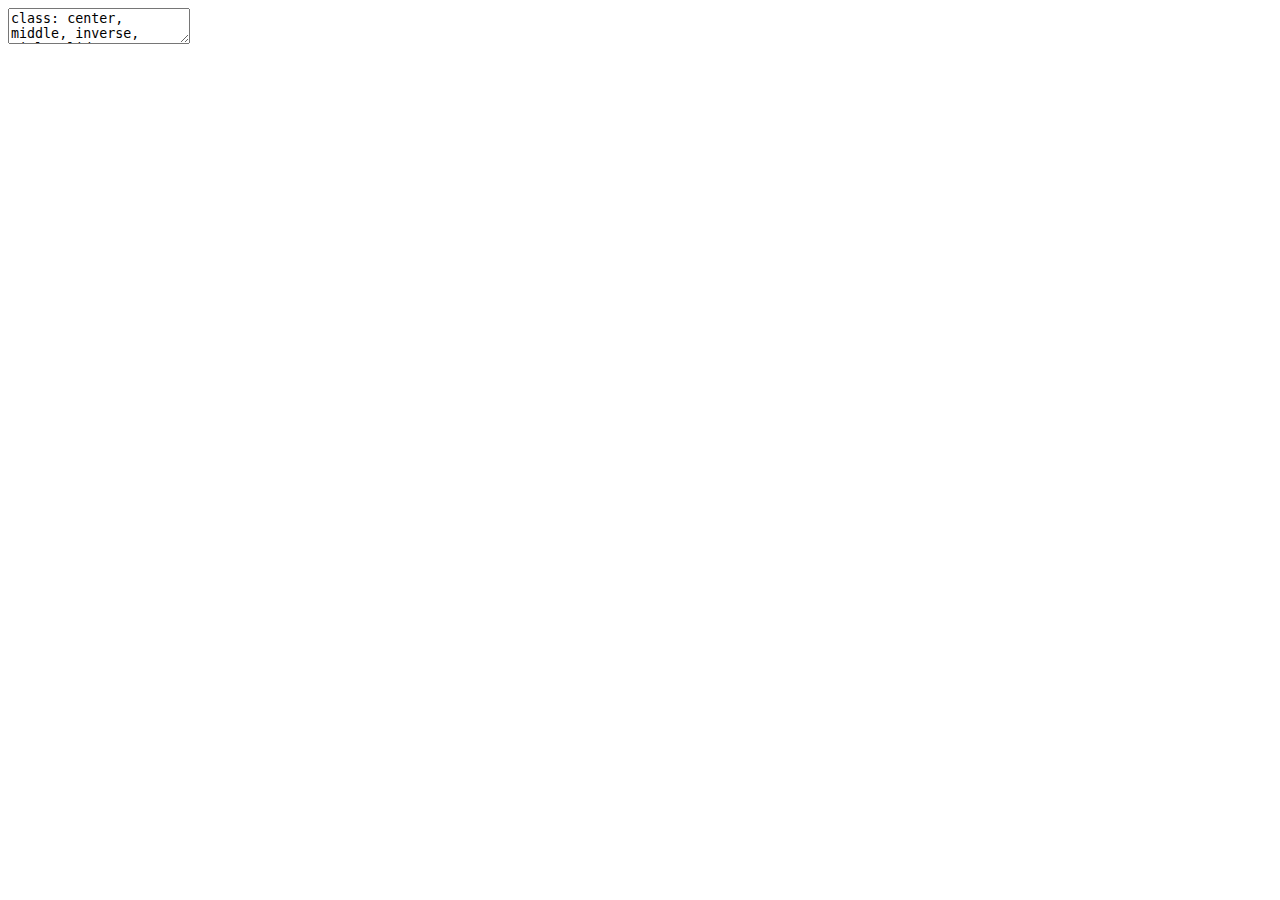
<file: index.html>
<!DOCTYPE html>
<html lang="" xml:lang="">
  <head>
    <title>Data Analyst - Desafio</title>
    <meta charset="utf-8" />
    <meta name="author" content="Luciano O. Batista" />
    <script src="libs/header-attrs-2.4.6/header-attrs.js"></script>
    <link href="libs/anchor-sections-1.0/anchor-sections.css" rel="stylesheet" />
    <script src="libs/anchor-sections-1.0/anchor-sections.js"></script>
    <link href="libs/tile-view-0.2.1/tile-view.css" rel="stylesheet" />
    <script src="libs/tile-view-0.2.1/tile-view.js"></script>
    <link href="libs/animate.css-3.7.2/animate.xaringan.css" rel="stylesheet" />
    <link rel="stylesheet" href="xaringan-themer.css" type="text/css" />
  </head>
  <body>
    <textarea id="source">
class: center, middle, inverse, title-slide

# Data Analyst - Desafio
## Análise Exploratória de Dados
### Luciano O. Batista
### Como melhorar a experiência de aprendizagem dos estudantes?
### <br><br><br><font size='5'>.right[.small[29/08/2020]]</font>

---
















class: inverse

### Base de Dados

- Foram utilizados dados reais de mais de 30 mil estudantes da Open University (OU). Universidade de ensino online no Reino Unido.
- Os dados estão distribuídos em 7 tabelas, contendo informações sobre:
  - Cursos
  - Estudantes
  - Plataforma online
- Toda informação foi coletada e anonimizada para preservar a privacidade dos estudantes.

--

### Objetivo

- Apresentar insights importantes que possam auxiliar na tomada de decisão e consequentemente melhorar a experiência de aprendizagem dos estudantes.

--

### Público Alvo

- Gerência

---

class: inverse, middle, center

# Cursos e Plataforma Online

.left[.footnote[[*] Alguns cursos não são ofertados por todo período disponível no dataset, e alguns gráficos terão espaços em branco devido a esse aspecto]]
---

class: center

# Oferta e Duração dos Cursos

.left[Observou-se que sempre que um curso é ofertado  no **&lt;span style="color:#12A661"&gt;primeiro período&lt;/span&gt;** do ano ele possui maior carga horária total (em dias), comparado ao **&lt;span style="color:#1495B3"&gt;segundo período&lt;/span&gt;**.]

![](index_files/figure-html/courses_duration-1.svg)&lt;!-- --&gt;



---

class: center

# Perfomance vs Duração

.left[Mesmo com uma redução considerável na carga horária dos cursos **(30 a 40 dias)**, no geral a performance dos estudantes não sofreu nenhuma mudança significativa. Porém, observamos uma queda de mais de 12% quando olhamos para o **&lt;span style="color:#12A661"&gt;Curso B&lt;/span&gt;**, no período de 2014/02.]

![](index_files/figure-html/score_period-1.svg)&lt;!-- --&gt;


---

class: center

# Material de consulta

.left[A OU (Open University) oferece diversos materiais para auxiliar os estudantes. Com o tempo, houve aumento da quantidade de recursos assim como a **&lt;span style="color:#12A661"&gt;adição de novos&lt;/span&gt;**.]

![](index_files/figure-html/resource-1.svg)&lt;!-- --&gt;

---

class: center

# Material de consulta




.left[Apesar do aumento na quantidade total de materiais ofertados ao longo do tempo: **2463** em 2013 e **3124** em 2014, esse comportamento não é linear quando analisamos curso a curso. E curiosamente, no curso B, no mesmo período que houve menos oferta de material **&lt;span style="color:#12A661"&gt;(mais de 100 recursos a menos)&lt;/span&gt;**, é o período que observamos uma queda na média do score final dos estudantes.]

![](index_files/figure-html/resource_class-1.svg)&lt;!-- --&gt;

---

class: center

# Período das Avaliações

.left[Cada curso possui avaliações intermediárias **&lt;span style="color:#12A661"&gt;(TMA)&lt;/span&gt;** ao longo do período e avaliações finais **&lt;span style="color:#8F1F17"&gt;(Exam)&lt;/span&gt;** na última semana. Porém, um tipo de avaliação **&lt;span style="color:#A67B24"&gt;(CMA)&lt;/span&gt;** não ocorre para todas as disciplinas e nem em todos períodos. Por ser uma avaliação assistida por computador, presume-se que não se aplica a todos os cursos.]

![](index_files/figure-html/period_tests-1.svg)&lt;!-- --&gt;

---

class: inverse, center, middle

# Estudantes


---

class: center

# Taxa de Reprovação

.left[Aqui observa-se um padrão interessante em relação a taxa de reprovação nos cursos. Apesar de vermos que a média de performance permanece praticamente sem alteração ao longo dos períodos (slide 5), a **taxa de reprovação** costuma ser um pouco **&lt;span style="color:#12A661"&gt;maior&lt;/span&gt;** nos períodos mais curtos (considerando os cursos que foram ofertados mais de 3 vezes).]

![](index_files/figure-html/fail_ratio-1.svg)&lt;!-- --&gt;


---

class: center

# Taxas de Desistência e Aprovação

.left[Analisando as taxas de desitência e aprovação é observado que os cursos **&lt;span style="color:#12A661"&gt;A e G&lt;/span&gt;** apresentam as menores taxas de desistência. Além disso, o curso **&lt;span style="color:#12A661"&gt;Curso A&lt;/span&gt;** apresenta a maior taxa de aprovação, aproximadamente 7 a cada 10 estudantes são aprovados.]

.pull-left[
![](index_files/figure-html/withdrawn_ratio-1.svg)&lt;!-- --&gt;
]

.pull-right[
![](index_files/figure-html/pass_ratio-1.svg)&lt;!-- --&gt;
]

---

class: center

# Quantidade de Estudantes por Gênero

.left[Os dados mostram uma população predominantemente feminina em 2 cursos específicos: **Curso B e Curso G**. Em todas os outros temos mais homens participando dos cursos. Tal aderência pode ter relação com características intrínsecas dos respectivos cursos.]

![](index_files/figure-html/unnamed-chunk-2-1.svg)&lt;!-- --&gt;

---

class: center

# Distribuições dos Scores Finais

.left[Após ter visualizado no slide 5 a média dos scores finais, é interessante observar como foi a distribuição de notas ao longo do tempo e por curso.]

.left[O que observa-se é um comportamento diferenciado em 2 cursos (**&lt;span style="color:#12A661"&gt;Curso B e Curso G&lt;/span&gt;**). Ambos possuem um pico de estudantes com performance muito elevada **(acima de 90 pontos)**.]

![](index_files/figure-html/unnamed-chunk-3-1.svg)&lt;!-- --&gt;

---

class: center

# Distribuições dos Scores Finais

.left[Também é possível notar que todos os cursos mantém um perfil característico de distribuição dos scores ao longo do tempo. Tal fator nos leva a acreditar que existe uma manuntenção da forma como os cursos vem sendo trabalhados e também uma manuntenção do perfil de aluno que normalmente opta por cada curso.]

![](index_files/figure-html/unnamed-chunk-4-1.svg)&lt;!-- --&gt;

---

class: center

## Distribuição da Taxa de Acesso à Plataforma

.left[Como a plataforma online da OU oferece grande quantidade de materiais, e toda interação online é registrada no banco de dados, pode ser útil observar se existe diferença entre os estudantes de **alto desempenho** (High), apresentado no gráfico abaixo, e os demais.]


![](index_files/figure-html/unnamed-chunk-5-1.svg)&lt;!-- --&gt;


---

class: center

## Distribuição da Taxa de Acesso à Plataforma

.left[Abaixo estão as distribuições do acessso de estudantes que tiveram **scores entre 50 e 90** (Medium). Observando o eixo da taxa de acesso à plataforma, vemos que a mesma é muito baixa quando comparada com os estudantes de alto desempenho.]

![](index_files/figure-html/unnamed-chunk-6-1.svg)&lt;!-- --&gt;

---

class: center

## Distribuição da Taxa de Acesso à Plataforma

.left[Abaixo estão os estudantes que foram reprovados, pois tiveram um **score menor que 50** (Low). Observa-se que mesmo sendo reprovados eles obtiveram uma taxa de acesso não tão distante dos estudantes de alto desempenho. O que leva acreditar que sua reprovação pode ser consequência de um outro fator.]

![](index_files/figure-html/unnamed-chunk-7-1.svg)&lt;!-- --&gt;

---

class: center

# Média da Taxa de Acesso à Plataforma

.left[Após ter uma visão geral do comportamento do acesso à plataforma entre diferentes perfis de estudantes, fica claro ao ver as médias que quem mais acessa os recursos oferecidos pela OU são os estudantes de alto desempenho. Também é possível ver que nos períodos de menor carga horária tem-se um aumento na taxa de acesso.]

![](index_files/figure-html/unnamed-chunk-8-1.svg)&lt;!-- --&gt;




---

class: center

# Perfil dos Acessos à Plataforma

.left[No gráfico seguinte é visto o acesso à plataforma relacionado aos dados ao longo da duração do curso no eixo horizontal (em dias), e em conjunto com os cursos e o respectivo período.]

![](index_files/figure-html/unnamed-chunk-10-1.svg)&lt;!-- --&gt;

---

class: center

# Perfil dos Acessos à Plataforma

.left[Veja que a **&lt;span style="color:#12A661"&gt;linha de tendência&lt;/span&gt;**  apresenta diferentes picos durante um determinado período. Esses picos são referentes aos períodos das avaliações, sugerindo que os estudantes acessam mais os recursos quando se aproxima das datas das avaliações.]

![](index_files/figure-html/unnamed-chunk-11-1.svg)&lt;!-- --&gt;


---

class: center

# Características por Região

.left[Observa-se insights interessantes sobre a localização desses estudantes. No **Sul do Reino Unido** está localizado a **&lt;span style="color:#12A661"&gt;maior parcela&lt;/span&gt;** dos estudantes que estiveram matriculados na OU e em segundo lugar a Escócia.

Também nota-se que existe maior número de homens do que mulheres, aproximadamente **36% a mais**.

Vemos que a maior fatia dos estudantes possuem entre **0 e 35 anos**, e novamente o Sul e a Escócia concentra maior parcela.]




.pull-left[
&lt;iframe src="interactive_plot_gender.html" width="900" height="600" scrolling="yes" seamless="seamless" frameBorder="0"&gt; &lt;/iframe&gt;]

.pull-right[
&lt;iframe src="interactive_plot_ageband.html" width="900" height="600" scrolling="yes" seamless="seamless" frameBorder="0"&gt; &lt;/iframe&gt;]

---

class: center
background-color: #D2E31B

## Auxiliando na Tomada de Decisão!

.left[
- Pode ser interessante um replanejamento dos cursos de menor duração, e assim tentar diminuir a taxa de reprovação nos respectivos períodos.

- Alguns cursos precisam ser estudadas em mais detalhes: 
  - Cursos B e G: Entender quais fatores são mais determinantes para as mulheres optarem por esses cursos. 
  - Curso A: Avaliar quais parâmetros fazem este curso ter altas taxas de aprovação, e assim tentar replicar para outros cursos.]

.left[
&lt;img src="img/check.png" width="683" /&gt;
]
---

class: center
background-color: #D2E31B

## Auxiliando na Tomada de Decisão!

.left[
- Os dados mostram que existe maior acesso à plataforma por estudantes de alto desempenho. Sendo assim, pode ser importante o incentivo mais efetivo ao uso da plaforma online.

- Os perfis de acesso à plataforma mostram picos de acesso ao longo de um determinado periodo e curso. Esses perfis podem ser importantes para o time de Data Science prever a demanda de acesso à plataforma, evitando assim quedas no servidor devido ao aumento tráfego.

- Algumas ações de marketing podem ser importantes para promover avanço nos negócios:
 - Promover o curso em outras regiões do Reino Unido, além do Sul e da Escócia, pois esses concentram maior parte dos estudantes.
 - Promover os cursos para pessoas de faixa-etária acima dos 35 anos, assim como para o público feminino.
]

.left[
&lt;img src="img/check.png" width="40%" /&gt;
]

---

class: inverse, center
background-color: #D2E3BA

## **&lt;span style="color:#12A661"&gt;Links&lt;/span&gt;**


### [LinkedIn](https://www.linkedin.com/in/lucianobatistads/)

### [GitHub](https://github.com/LucianoBatista)

### [Blog](https://lobdata.com.br/)

### [Fonte dos dados](https://www.nature.com/articles/sdata2017171)


&lt;br&gt;
&lt;br&gt;
&lt;br&gt;
## **&lt;span style="color:#12A661"&gt;Obrigado!&lt;/span&gt;**
    </textarea>
<style data-target="print-only">@media screen {.remark-slide-container{display:block;}.remark-slide-scaler{box-shadow:none;}}</style>
<script src="https://remarkjs.com/downloads/remark-latest.min.js"></script>
<script>var slideshow = remark.create({
"ratio": "16:9",
"highlightStyle": "github",
"highlightLines": true,
"countIncrementalSlides": false
});
if (window.HTMLWidgets) slideshow.on('afterShowSlide', function (slide) {
  window.dispatchEvent(new Event('resize'));
});
(function(d) {
  var s = d.createElement("style"), r = d.querySelector(".remark-slide-scaler");
  if (!r) return;
  s.type = "text/css"; s.innerHTML = "@page {size: " + r.style.width + " " + r.style.height +"; }";
  d.head.appendChild(s);
})(document);

(function(d) {
  var el = d.getElementsByClassName("remark-slides-area");
  if (!el) return;
  var slide, slides = slideshow.getSlides(), els = el[0].children;
  for (var i = 1; i < slides.length; i++) {
    slide = slides[i];
    if (slide.properties.continued === "true" || slide.properties.count === "false") {
      els[i - 1].className += ' has-continuation';
    }
  }
  var s = d.createElement("style");
  s.type = "text/css"; s.innerHTML = "@media print { .has-continuation { display: none; } }";
  d.head.appendChild(s);
})(document);
// delete the temporary CSS (for displaying all slides initially) when the user
// starts to view slides
(function() {
  var deleted = false;
  slideshow.on('beforeShowSlide', function(slide) {
    if (deleted) return;
    var sheets = document.styleSheets, node;
    for (var i = 0; i < sheets.length; i++) {
      node = sheets[i].ownerNode;
      if (node.dataset["target"] !== "print-only") continue;
      node.parentNode.removeChild(node);
    }
    deleted = true;
  });
})();
(function() {
  "use strict"
  // Replace <script> tags in slides area to make them executable
  var scripts = document.querySelectorAll(
    '.remark-slides-area .remark-slide-container script'
  );
  if (!scripts.length) return;
  for (var i = 0; i < scripts.length; i++) {
    var s = document.createElement('script');
    var code = document.createTextNode(scripts[i].textContent);
    s.appendChild(code);
    var scriptAttrs = scripts[i].attributes;
    for (var j = 0; j < scriptAttrs.length; j++) {
      s.setAttribute(scriptAttrs[j].name, scriptAttrs[j].value);
    }
    scripts[i].parentElement.replaceChild(s, scripts[i]);
  }
})();
(function() {
  var links = document.getElementsByTagName('a');
  for (var i = 0; i < links.length; i++) {
    if (/^(https?:)?\/\//.test(links[i].getAttribute('href'))) {
      links[i].target = '_blank';
    }
  }
})();
// adds .remark-code-has-line-highlighted class to <pre> parent elements
// of code chunks containing highlighted lines with class .remark-code-line-highlighted
(function(d) {
  const hlines = d.querySelectorAll('.remark-code-line-highlighted');
  const preParents = [];
  const findPreParent = function(line, p = 0) {
    if (p > 1) return null; // traverse up no further than grandparent
    const el = line.parentElement;
    return el.tagName === "PRE" ? el : findPreParent(el, ++p);
  };

  for (let line of hlines) {
    let pre = findPreParent(line);
    if (pre && !preParents.includes(pre)) preParents.push(pre);
  }
  preParents.forEach(p => p.classList.add("remark-code-has-line-highlighted"));
})(document);</script>

<script>
slideshow._releaseMath = function(el) {
  var i, text, code, codes = el.getElementsByTagName('code');
  for (i = 0; i < codes.length;) {
    code = codes[i];
    if (code.parentNode.tagName !== 'PRE' && code.childElementCount === 0) {
      text = code.textContent;
      if (/^\\\((.|\s)+\\\)$/.test(text) || /^\\\[(.|\s)+\\\]$/.test(text) ||
          /^\$\$(.|\s)+\$\$$/.test(text) ||
          /^\\begin\{([^}]+)\}(.|\s)+\\end\{[^}]+\}$/.test(text)) {
        code.outerHTML = code.innerHTML;  // remove <code></code>
        continue;
      }
    }
    i++;
  }
};
slideshow._releaseMath(document);
</script>
<!-- dynamically load mathjax for compatibility with self-contained -->
<script>
(function () {
  var script = document.createElement('script');
  script.type = 'text/javascript';
  script.src  = 'https://mathjax.rstudio.com/latest/MathJax.js?config=TeX-MML-AM_CHTML';
  if (location.protocol !== 'file:' && /^https?:/.test(script.src))
    script.src  = script.src.replace(/^https?:/, '');
  document.getElementsByTagName('head')[0].appendChild(script);
})();
</script>
  </body>
</html>
</file>
<file: libs/anchor-sections-1.0/anchor-sections.css>
/* Styles for section anchors */
a.anchor-section {margin-left: 10px; visibility: hidden; color: inherit;}
a.anchor-section::before {content: '#';}
.hasAnchor:hover a.anchor-section {visibility: visible;}
</file>
<file: libs/tile-view-0.2.1/tile-view.css>
.remark__tile-view * {
  box-sizing: border-box;
}

.remark__tile-view {
  background: lightgray;
  position: relative;
  width: 100%;
  height: 100%;
  padding: 3em;
  font-size: 18px;
  box-sizing: border-box;
  overflow: scroll;
}

.remark__tile-view__header {
  text-align: center;
}

.remark__tile-view__tiles {
  display: grid;
  /* Set column width in JS */
  /* grid-template-columns: repeat(auto-fill, minmax(300px, 1fr)); */
  justify-items: center;
}

.remark__tile-view__tile {
  position: relative;
  margin: 0.5em;
  padding: 0.5em;
}

.remark__tile-view__slide-container {
  margin: 0 auto;
}

.remark__tile-view__tile--current {
  background: #ffd863;
  border: 5px solid #ffd863;
  margin: calc(0.5em - 5px);
  border-radius: 0;
}

.remark__tile-view__tile--seen {
  opacity: 0.5;
}

.remark__tile-view__tile:hover {
  /* background: #993d70; */
  background: #44bc96;
  opacity: 1;
}
</file>
<file: xaringan-themer.css>
/* -------------------------------------------------------
 *
 *     !! This file was generated by xaringanthemer !!
 *
 *  Changes made to this file directly will be overwritten
 *  if you used xaringanthemer in your xaringan slides Rmd
 *
 *  Issues or likes?
 *    - https://github.com/gadenbuie/xaringanthemer
 *    - https://www.garrickadenbuie.com
 *
 *  Need help? Try:
 *    - vignette(package = "xaringanthemer")
 *    - ?xaringanthemer::style_xaringan
 *    - xaringan wiki: https://github.com/yihui/xaringan/wiki
 *    - remarkjs wiki: https://github.com/gnab/remark/wiki
 *
 *  Version: 0.3.0
 *
 * ------------------------------------------------------- */
@import url(https://fonts.googleapis.com/css?family=Noto+Sans:400,400i,700,700i&display=swap);
@import url(https://fonts.googleapis.com/css?family=Josefin+Sans&display=swap);
@import url(https://fonts.googleapis.com/css?family=Source+Code+Pro:400,700&display=swap);


:root {
  /* Fonts */
  --text-font-family: 'Noto Sans';
  --text-font-is-google: 1;
  --text-font-family-fallback: -apple-system, BlinkMacSystemFont, avenir next, avenir, helvetica neue, helvetica, Ubuntu, roboto, noto, segoe ui, arial;
  --text-font-base: sans-serif;
  --header-font-family: 'Josefin Sans';
  --header-font-is-google: 1;
  --code-font-family: 'Source Code Pro';
  --code-font-is-google: 1;
  --base-font-size: 20px;
  --text-font-size: 1rem;
  --code-font-size: 0.9rem;
  --code-inline-font-size: 1em;
  --header-h1-font-size: 2.75rem;
  --header-h2-font-size: 2.25rem;
  --header-h3-font-size: 1.75rem;

  /* Colors */
  --text-color: #272822;
  --header-color: #1C6643;
  --background-color: #FFFFFF;
  --link-color: #1C6643;
  --text-bold-color: #1C6643;
  --code-highlight-color: rgba(255,255,0,0.5);
  --inverse-text-color: #FFFFFF;
  --inverse-background-color: #1C6643;
  --inverse-header-color: #FFFFFF;
  --title-slide-background-color: #1C6643;
  --title-slide-text-color: #FFFFFF;
  --header-background-color: #1C6643;
  --header-background-text-color: #FFFFFF;
  --base: #1C6643;
  --white: #FFFFFF;
  --black: #272822;
}

html {
  font-size: var(--base-font-size);
}

body {
  font-family: var(--text-font-family), var(--text-font-family-fallback), var(--text-font-base);
  font-weight: normal;
  color: var(--text-color);
}
h1, h2, h3 {
  font-family: var(--header-font-family);
  font-weight: 600;
  color: var(--header-color);
}
.remark-slide-content {
  background-color: var(--background-color);
  font-size: 1rem;
  padding: 16px 64px 16px 64px;
  width: 100%;
  height: 100%;
}
.remark-slide-content h1 {
  font-size: var(--header-h1-font-size);
}
.remark-slide-content h2 {
  font-size: var(--header-h2-font-size);
}
.remark-slide-content h3 {
  font-size: var(--header-h3-font-size);
}
.remark-code, .remark-inline-code {
  font-family: var(--code-font-family), Menlo, Consolas, Monaco, Liberation Mono, Lucida Console, monospace;
}
.remark-code {
  font-size: var(--code-font-size);
}
.remark-inline-code {
  font-size: var(--code-inline-font-size);
  color: #1C6643;
}
.remark-slide-number {
  color: #1C6643;
  opacity: 1;
  font-size: 0.9em;
}
strong { color: var(--text-bold-color); }
a, a > code {
  color: var(--link-color);
  text-decoration: none;
}
.footnote {
  position: absolute;
  bottom: 60px;
  padding-right: 4em;
  font-size: 0.9em;
}
.remark-code-line-highlighted {
  background-color: var(--code-highlight-color);
}
.inverse {
  background-color: var(--inverse-background-color);
  color: var(--inverse-text-color);
  
}
.inverse h1, .inverse h2, .inverse h3 {
  color: var(--inverse-header-color);
}
.title-slide, .title-slide h1, .title-slide h2, .title-slide h3 {
  color: var(--title-slide-text-color);
}
.title-slide {
  background-color: var(--title-slide-background-color);
}
.title-slide .remark-slide-number {
  display: none;
}
/* Two-column layout */
.left-column {
  width: 20%;
  height: 92%;
  float: left;
}
.left-column h2, .left-column h3 {
  color: #1C664399;
}
.left-column h2:last-of-type, .left-column h3:last-child {
  color: #1C6643;
}
.right-column {
  width: 75%;
  float: right;
  padding-top: 1em;
}
.pull-left {
  float: left;
  width: 47%;
}
.pull-right {
  float: right;
  width: 47%;
}
.pull-right ~ * {
  clear: both;
}
img, video, iframe {
  max-width: 100%;
}
blockquote {
  border-left: solid 5px #1C664380;
  padding-left: 1em;
}
.remark-slide table {
  margin: auto;
  border-top: 1px solid #666;
  border-bottom: 1px solid #666;
}
.remark-slide table thead th {
  border-bottom: 1px solid #ddd;
}
th, td {
  padding: 5px;
}
.remark-slide thead, .remark-slide tfoot, .remark-slide tr:nth-child(even) {
  background: #D1E0D9;
}
table.dataTable tbody {
  background-color: var(--background-color);
  color: var(--text-color);
}
table.dataTable.display tbody tr.odd {
  background-color: var(--background-color);
}
table.dataTable.display tbody tr.even {
  background-color: #D1E0D9;
}
table.dataTable.hover tbody tr:hover, table.dataTable.display tbody tr:hover {
  background-color: rgba(255, 255, 255, 0.5);
}
.dataTables_wrapper .dataTables_length, .dataTables_wrapper .dataTables_filter, .dataTables_wrapper .dataTables_info, .dataTables_wrapper .dataTables_processing, .dataTables_wrapper .dataTables_paginate {
  color: var(--text-color);
}
.dataTables_wrapper .dataTables_paginate .paginate_button {
  color: var(--text-color) !important;
}

/* Slide Header Background for h1 elements */
.remark-slide-content.header_background > h1 {
  display: block;
  position: absolute;
  top: 0;
  left: 0;
  width: 100%;
  background: var(--header-background-color);
  color: var(--header-background-text-color);
  padding: 2rem 64px 1.5rem 64px;
  margin-top: 0;
  box-sizing: border-box;
}
.remark-slide-content.header_background {
  padding-top: 7rem;
}

@page { margin: 0; }
@media print {
  .remark-slide-scaler {
    width: 100% !important;
    height: 100% !important;
    transform: scale(1) !important;
    top: 0 !important;
    left: 0 !important;
  }
}

.base {
  color: var(--base);
}
.bg-base {
  background-color: var(--base);
}
.white {
  color: var(--white);
}
.bg-white {
  background-color: var(--white);
}
.black {
  color: var(--black);
}
.bg-black {
  background-color: var(--black);
}
</file>
